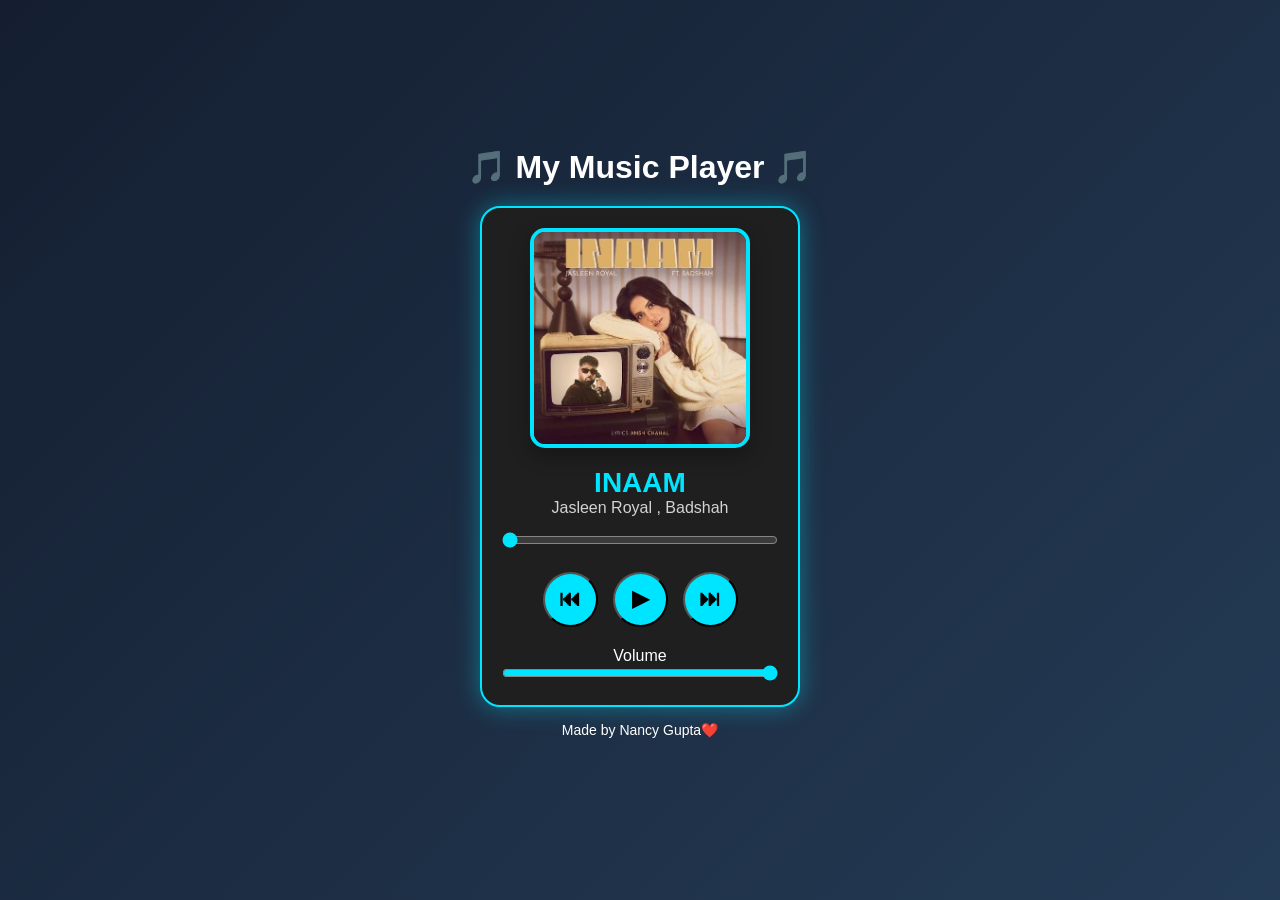
<file: index.html>
<!DOCTYPE html>
<html lang="en">
<head>
    <meta charset="UTF-8">
    <meta name="viewport" content="width=device-width, initial-scale=1.0">
    <title>Music Player</title>
    <link rel="stylesheet" href="style.css">
</head>
<body>
    <div class="container">
    <h1>🎵 My Music Player 🎵</h1>

<div class="player">

    <img id="cover" src="./music pic/images.jfif" alt="Cover">

    <h2 id="title"></h2>
    <p id="artist"></p>

    <audio id="audio"></audio>

    <input type="range" id="progress" value="0">

    <div class="controls">
        <button id="prev">⏮</button>
        <button id="play">▶</button>
        <button id="next">⏭</button>
    </div>

    <div class="volume">
        Volume
        <input type="range" id="volume" min="0" max="1" step="0.01" value="1">
    </div>
</div>
<p class="footer">Made by Nancy Gupta❤️</p>
</div>


<script src="script.js"></script>
</body>
</html>
</file>
<file: style.css>
*{
    margin:0;
    padding:0;
    box-sizing:border-box;
    font-family:Arial,sans-serif;
}

body{
    margin:0;
    background:linear-gradient(135deg,#141E30,#243B55);
    display:flex;
    justify-content:center;
    align-items:center;
    height:100vh;
}


.container{
    display:flex;
    flex-direction:column;
    align-items:center;
}

h1{
    color: white;
    margin-bottom:20px;
    
}

.player{
    width:320px;
    background:#1f1f1f;
    color:white;
    padding:20px;
    border-radius:20px;
    border: 2px solid #00e5ff;
    text-align:center;
    box-shadow:0 0 25px rgba(0,229,255,0.4);
}

.player img{
    width:220px;
    height:220px;
    border-radius:15px;
    border: 4px solid #00e5ff;
    object-fit:cover;
    box-shadow: 0 8px 20px rgba(0,0,0,0.3);
    transition: 0.3s;
}
.player img:hover{
    transform:scale(1.08);
}

h2{ 
    margin-top:15px;
    color:#00e5ff;
    font-size:28px;
    font-weight:bold;
    
}

p{
    color:#d3d3d3;
    font-size:16px;
    margin-bottom:15px;

}

.controls{
    display:flex;
    justify-content:center;
    gap:15px;
    margin:20px 0;
}

.controls button{
    width:55px;
    height:55px;
    border-radius:50%;
    background:#00e5ff;
    color:black;
    font-size:22px;
    font-weight:bold;
    transition:0.3s;

}

.controls button:hover{
    background:#0056b3;
    transform: scale(1.15);
    transition: .3s;
    box-shadow: 0 0 15px #00e5ff;
}

input[type=range]{
    width:100%;
}

#progress{
    width:100%;
    accent-color:#00e5ff;
    cursor:pointer;
}
#volume{
    accent-color:#00e5ff;
    cursor:pointer;
}
.rotate{
    animation:spin 5s linear infinite;
}

@keyframes spin{
    from{transform:rotate(0deg);}
    to{transform:rotate(360deg);}
}
.footer{
    color:white;
    margin-top:15px;
    font-size:14px;
}
</file>
<file: task3.css>
*{
    margin:0;
    padding:0;
    box-sizing:border-box;
    font-family:Arial,sans-serif;
}

body{
    margin:0;
    background:linear-gradient(135deg,#141E30,#243B55);
    display:flex;
    justify-content:center;
    align-items:center;
    height:100vh;
}


.container{
    display:flex;
    flex-direction:column;
    align-items:center;
}

h1{
    color: white;
    margin-bottom:20px;
    
}

.player{
    width:320px;
    background:#1f1f1f;
    color:white;
    padding:20px;
    border-radius:20px;
    border: 2px solid #00e5ff;
    text-align:center;
    box-shadow:0 0 25px rgba(0,229,255,0.4);
}

.player img{
    width:220px;
    height:220px;
    border-radius:15px;
    border: 4px solid #00e5ff;
    object-fit:cover;
    box-shadow: 0 8px 20px rgba(0,0,0,0.3);
    transition: 0.3s;
}
.player img:hover{
    transform:scale(1.08);
}

h2{ 
    margin-top:15px;
    color:#00e5ff;
    font-size:28px;
    font-weight:bold;
    
}

p{
    color:#d3d3d3;
    font-size:16px;
    margin-bottom:15px;

}

.controls{
    display:flex;
    justify-content:center;
    gap:15px;
    margin:20px 0;
}

.controls button{
    width:55px;
    height:55px;
    border-radius:50%;
    background:#00e5ff;
    color:black;
    font-size:22px;
    font-weight:bold;
    transition:0.3s;

}

.controls button:hover{
    background:#0056b3;
    transform: scale(1.15);
    transition: .3s;
    box-shadow: 0 0 15px #00e5ff;
}

input[type=range]{
    width:100%;
}

#progress{
    width:100%;
    accent-color:#00e5ff;
    cursor:pointer;
}
#volume{
    accent-color:#00e5ff;
    cursor:pointer;
}
.rotate{
    animation:spin 5s linear infinite;
}

@keyframes spin{
    from{transform:rotate(0deg);}
    to{transform:rotate(360deg);}
}
.footer{
    color:white;
    margin-top:15px;
    font-size:14px;
}
</file>
